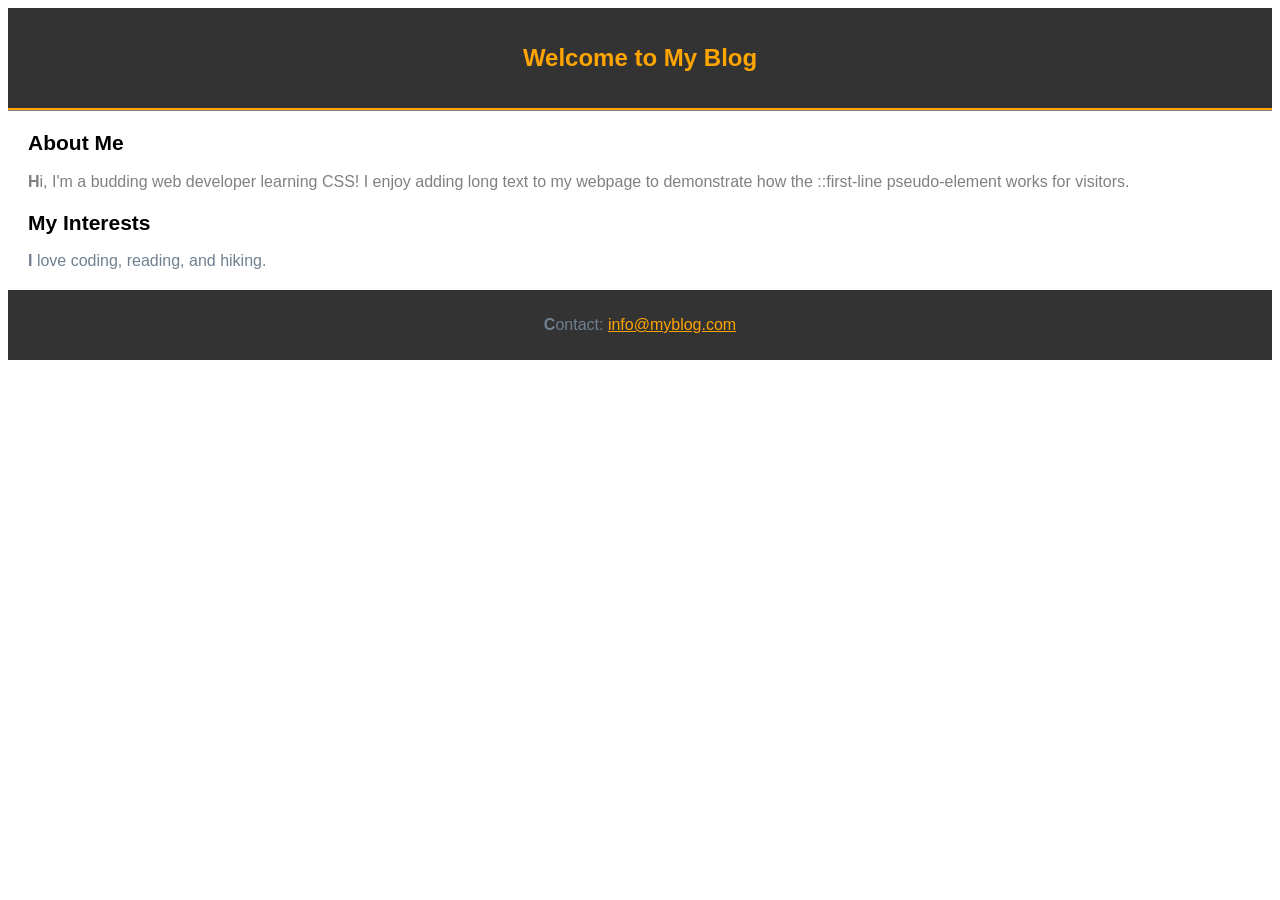
<file: CSS Essentials/Module 1 - CSS Basics/index.html>
<!DOCTYPE html>
<html lang="en">
<head>
    <meta charset="UTF-8">
    <meta name="viewport" content="width=device-width, initial-scale=1.0">
    <title>My Personal Blog</title>
    <link rel="stylesheet" href="styles.css">

    <style>
        p {
            color: slategray;
            font-size: 16px;
        }
    </style>
</head>
<body>
    <header id="header">
        <h1 style="color: blue; font-size: 24px;">Welcome to My Blog</h1>
    </header>
    <main>
        <section>
            <h2>About Me</h2>
            <!-- Inline styles (highest specificity) -->
            <p style="color: gray;">Hi, I'm a budding web developer learning CSS! I enjoy adding long text to my webpage to demonstrate how the ::first-line pseudo-element works for visitors.</p>
        </section>
        <section>
            <h2>My Interests</h2>
            <p>I love coding, reading, and hiking.</p>
        </section>
    </main>
    <footer>
        <p>Contact: <a href="mailto:" target="_blank">info@myblog.com</a></p>
    </footer>
</body>
</html>
</file>
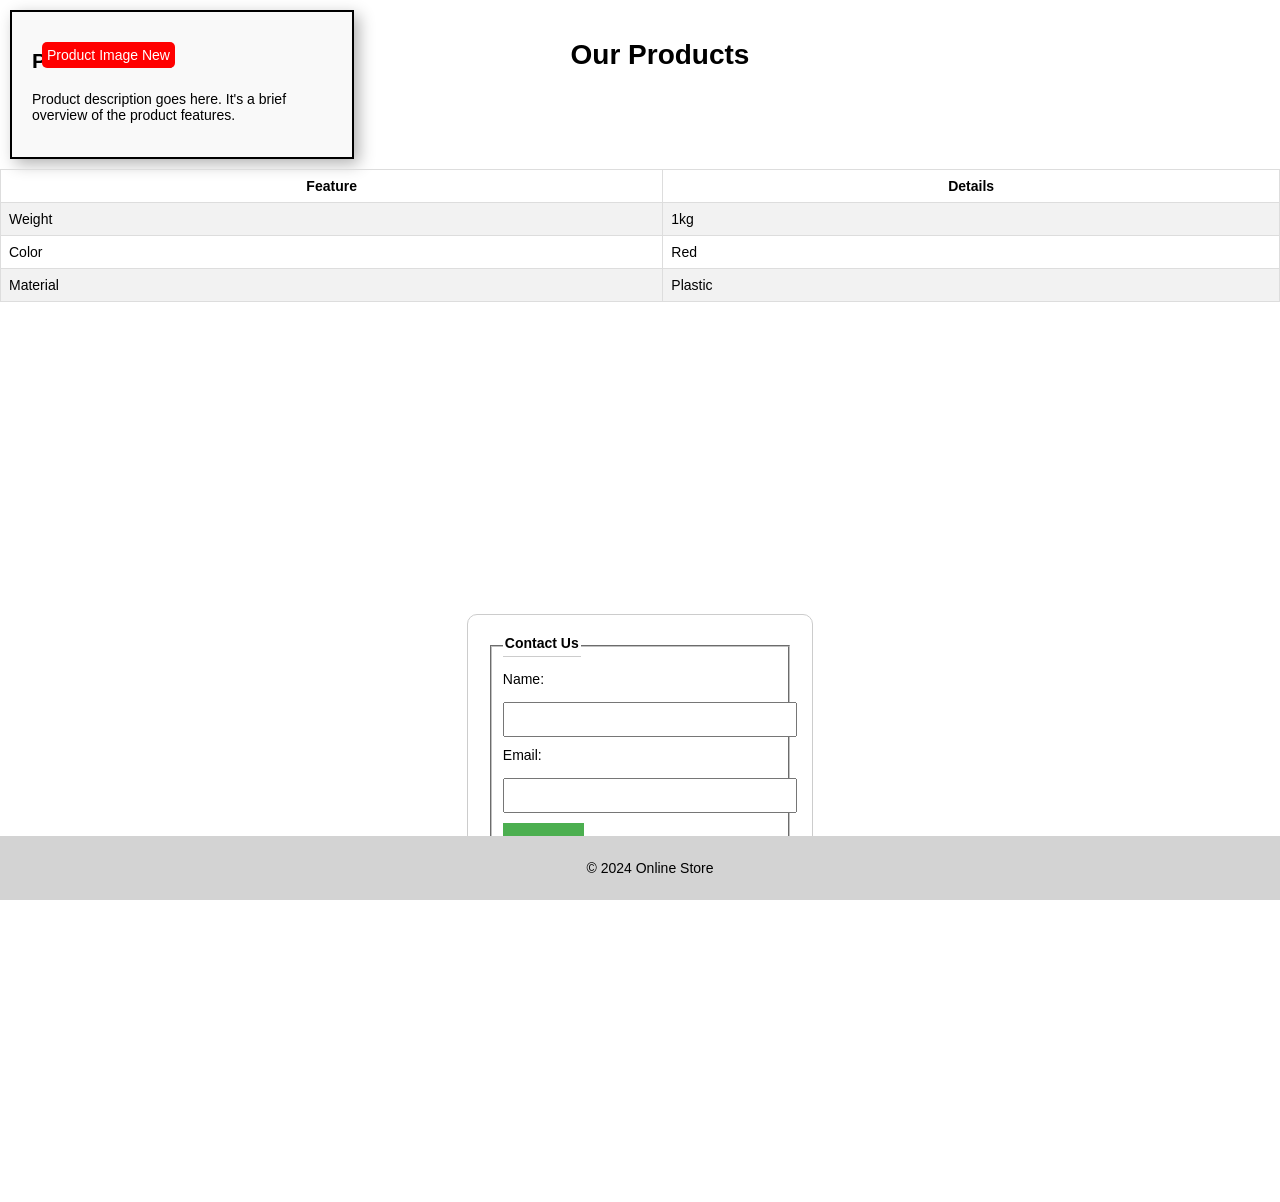
<file: CSS Essentials/Module 3 - The Box Model/index.html>
<!DOCTYPE html>
<html lang="en">
<head>
    <meta charset="UTF-8">
    <meta name="viewport" content="width=device-width, initial-scale=1.0">
    <title>Product Showcase</title>
    <link rel="stylesheet" href="styles.css">
</head>
<body>
    <header>
        <h1>Our Products</h1>
    </header>
    <main>
        <div class="product">
            <div class="product-image">
                
                <span class="badge">Product Image New</span>
            </div>
            <h2>Product Name</h2>
            <p>Product description goes here. It's a brief overview of the product features.</p>
        </div>
        <table class="product-specs">
            <tr><th>Feature</th><th>Details</th></tr>
            <tr><td>Weight</td><td>1kg</td></tr>
            <tr><td>Color</td><td>Red</td></tr>
            <tr><td>Material</td><td>Plastic</td></tr>
        </table>
        <div class="contact-form">
            <form>
                <fieldset>
                    <legend>Contact Us</legend>
                    <label for="name">Name:</label>
                    <input type="text" id="name" name="name">
                    <label for="email">Email:</label>
                    <input type="email" id="email" name="email">
                 <span style='word-wrap: break-word;'><button type="submit">Submit</button></span>
                </fieldset>
            </form>
        </div>
    </main>
    <footer>
        <p>© 2024 Online Store</p>
    </footer>
</body>
</html>
</file>
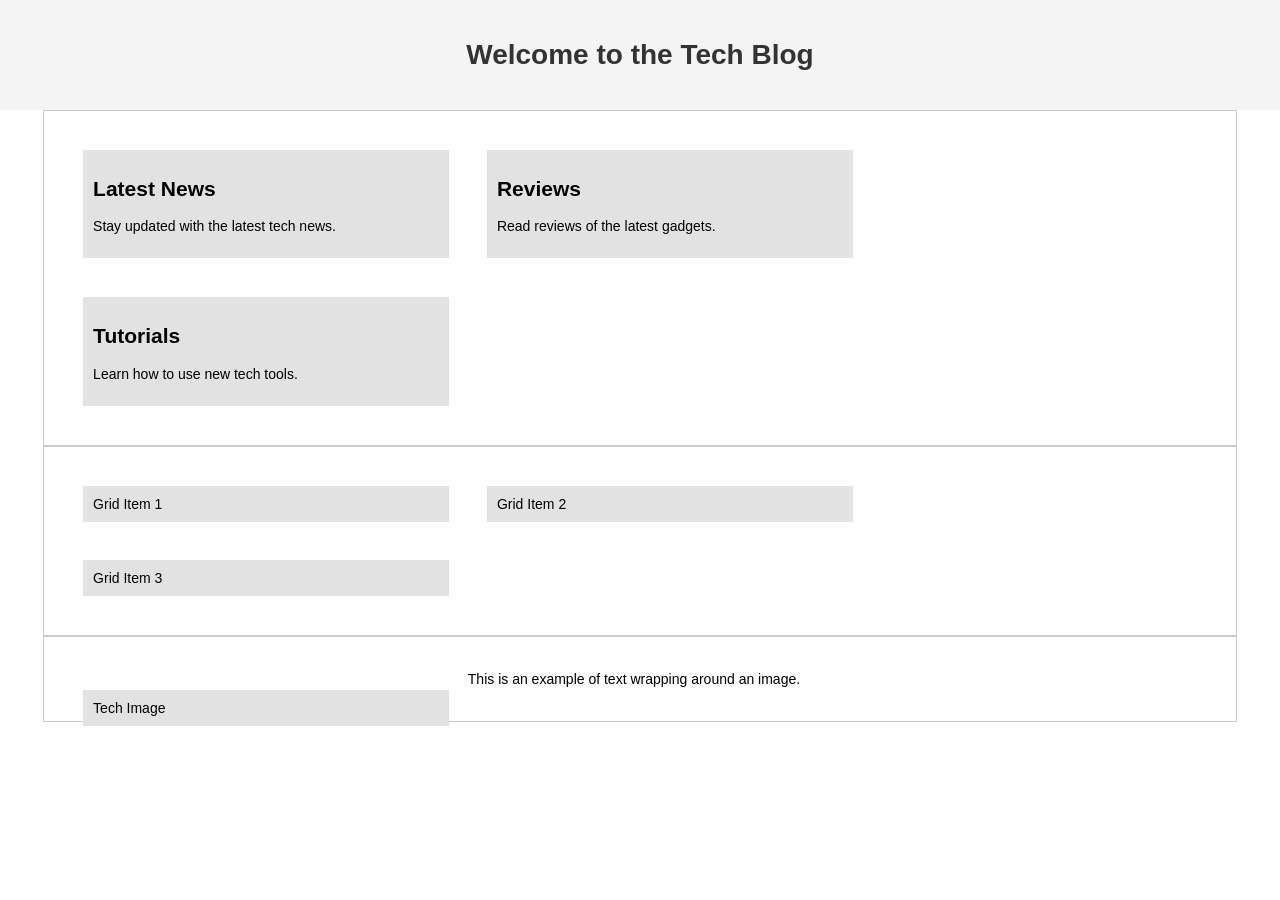
<file: CSS Essentials/Module 4 - Floats and Media Queries/index.html>
<!DOCTYPE html>
<html lang="en">
<head>
    <meta charset="UTF-8">
    <meta name="viewport" content="width=device-width, initial-scale=1.0">
    <title>Tech Blog</title>
    <link rel="stylesheet" href="styles.css">
</head>
<body>
    <header>
        <h1>Welcome to the Tech Blog</h1>
    </header>
    <div class="container">
        <div class="column">
            <h2>Latest News</h2>
            <p>Stay updated with the latest tech news.</p>
        </div>
        <div class="column">
            <h2>Reviews</h2>
            <p>Read reviews of the latest gadgets.</p>
        </div>
        <div class="column">
            <h2>Tutorials</h2>
            <p>Learn how to use new tech tools.</p>
        </div>
        <div class="clearfix"></div>
    </div>
    <div class="container">
        <div class="row">
            <div class="column">Grid Item 1</div>
            <div class="column">Grid Item 2</div>
            <div class="column">Grid Item 3</div>
            <div class="clearfix"></div>
        </div>
    </div>
    <div class="container">
        <div class="post">
            <div class="column">Tech Image</div>
            <p>This is an example of text wrapping around an image.</p>
        </div>
    </div>
</body>
</html>
</file>
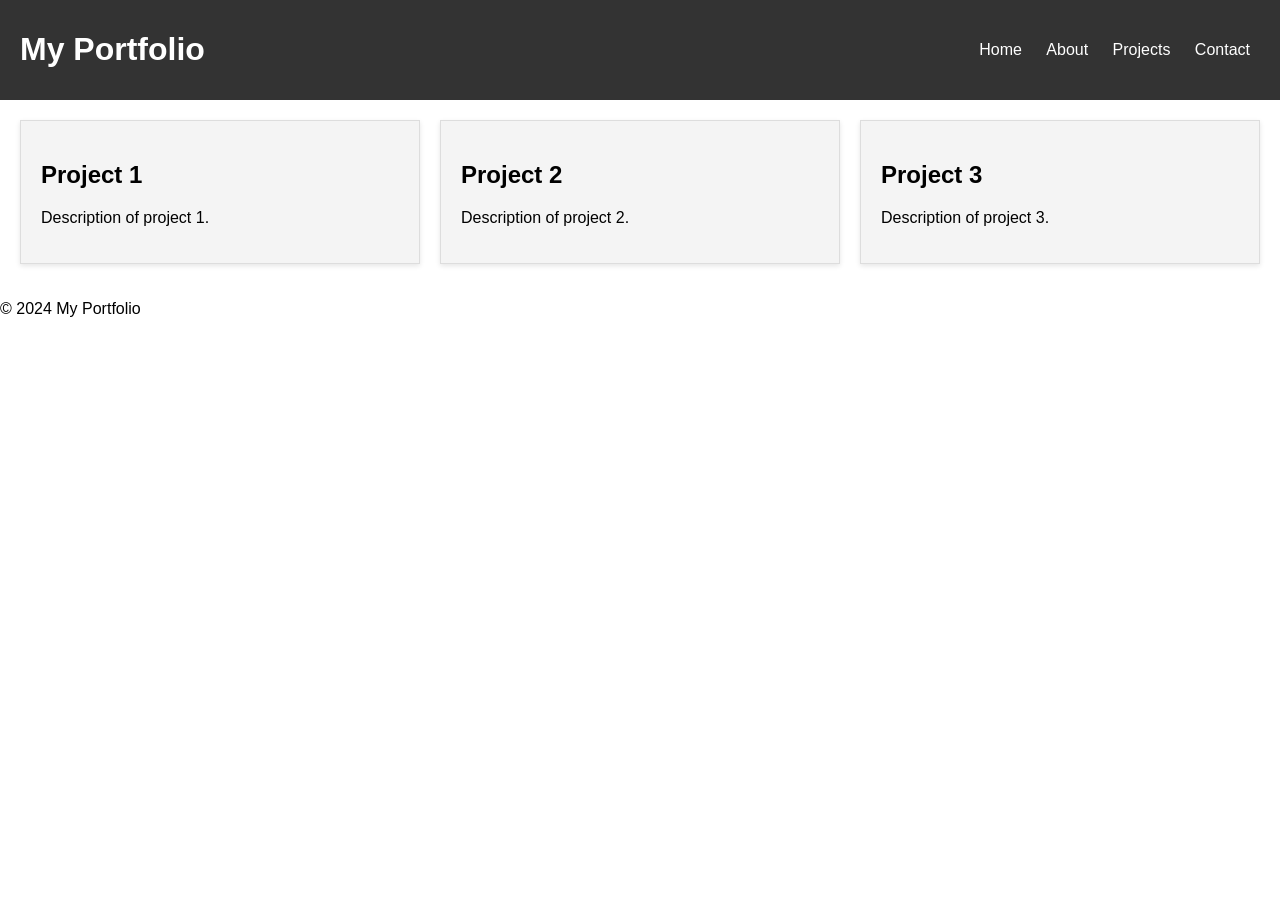
<file: CSS Essentials/Module 5 - Flexbox and CSS Grid/index.html>
<!DOCTYPE html>
<html lang="en">
<head>
    <meta charset="UTF-8">
    <meta name="viewport" content="width=device-width, initial-scale=1.0">
    <title>Portfolio</title>
    <link rel="stylesheet" href="styles.css">
</head>
<body>
    <header>
        <h1>My Portfolio</h1>
        <nav>
            <a href="#">Home</a>
            <a href="#">About</a>
            <a href="#">Projects</a>
            <a href="#">Contact</a>
        </nav>
    </header>
    <main>
        <section class="projects">
            <div class="project-card">
                <h2>Project 1</h2>
                <p>Description of project 1.</p>
            </div>
            <div class="project-card">
                <h2>Project 2</h2>
                <p>Description of project 2.</p>
            </div>
            <div class="project-card">
                <h2>Project 3</h2>
                <p>Description of project 3.</p>
            </div>
        </section>
    </main>
    <footer>
        <p>&copy; 2024 My Portfolio</p>
    </footer>
</body>
</html>
</file>
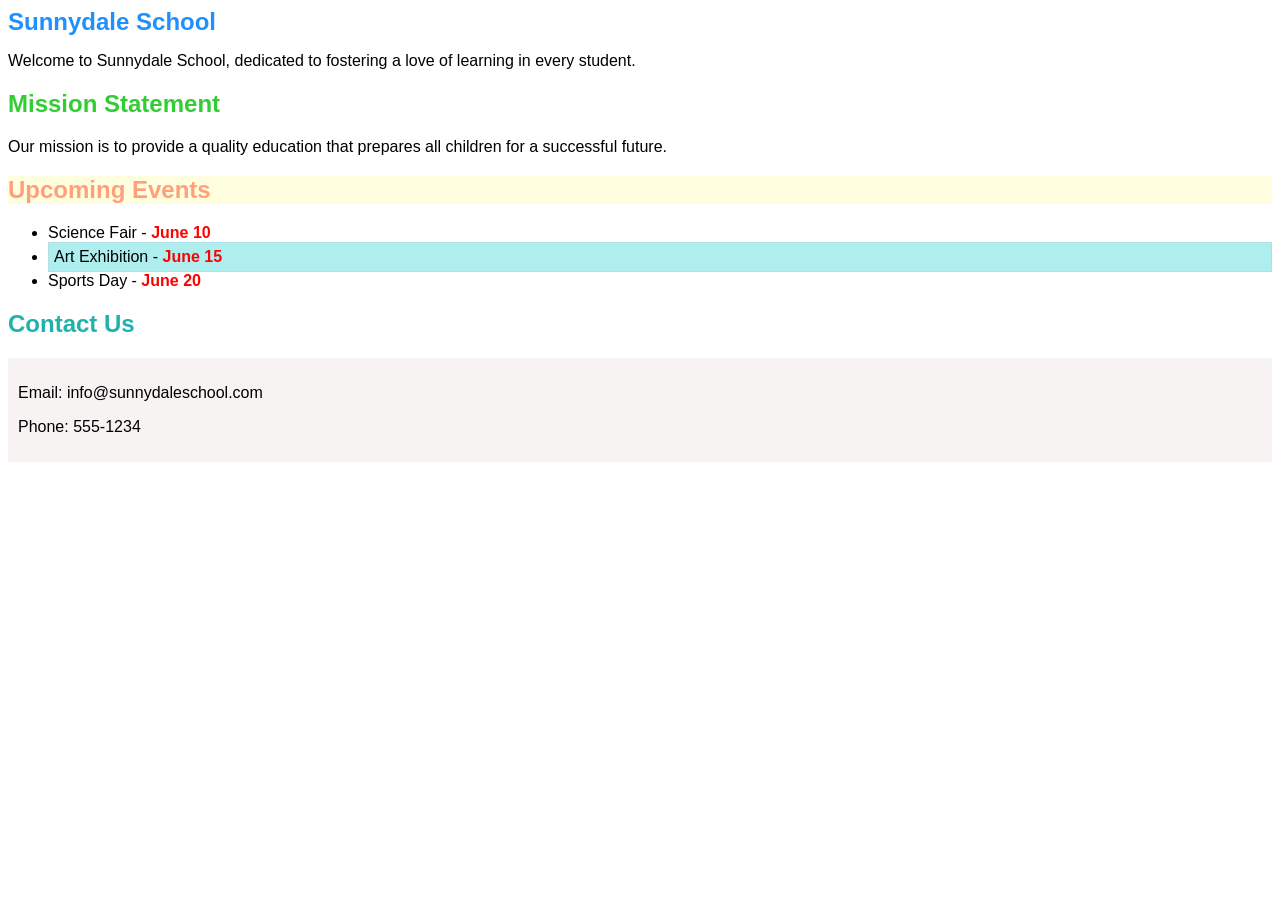
<file: HTML Essentials/Module 4 - Enhancing Web Presentation/index.html>
<html lang="en">
<head>
    <meta charset="UTF-8">
    <title>Sunnydale School</title>

    <style>
        h1 {
            font-size: 24px;
            font-weight: bold;
            color: #1E90FF;
        }

        body {
            font-family: "Arial", sans-serif;
        }

        #mission_statement {
            color: #32CD32;
        }

        #upcoming_events {
            color: #FFA07A;
            background-color: FFFFE0;
        }

        #contact_us {
            color: #20B2AA;
        }

        .outdoor {
            background-color: #AFEEEE;
            padding: 5px;
            border: 1px solid #B0E0E6;
        }

        .section {
            background-color: #f8f3f3;
            padding: 10px;
        }
    </style>
</head>
<body>
    <h1>Sunnydale School</h1>
    <p>Welcome to Sunnydale School, dedicated to fostering a love of learning in every student.</p>
    
    <h2 id="mission_statement">Mission Statement</h2>
    <p>Our mission is to provide a quality education that prepares all children for a successful future.</p>
    
    <h2 id="upcoming_events">Upcoming Events</h2>
    <ul>
        <li data-event-type="indoor" title="Event Type: Indoor">Science Fair - <span style="font-weight: bold; color: red;">June 10</span></li>
        <li class="outdoor" data-event-type="outdoor" title="Event Type: Outdoor">Art Exhibition - <span style="font-weight: bold; color: red;">June 15</span></li>
        <li data-event-type="indoor" title="Event Type: Indoor">Sports Day - <span style="font-weight: bold; color: red;">June 20</span></li>
    </ul>
    
    <h2 id="contact_us">Contact Us</h2>
    <div class="section">
        <p>Email: <span title="Click to copy email">info@sunnydaleschool.com</span></p>
        <p>Phone: <span title="Click to copy phone number">555-1234</span></p>
    </div>
</body>
</html>
</file>
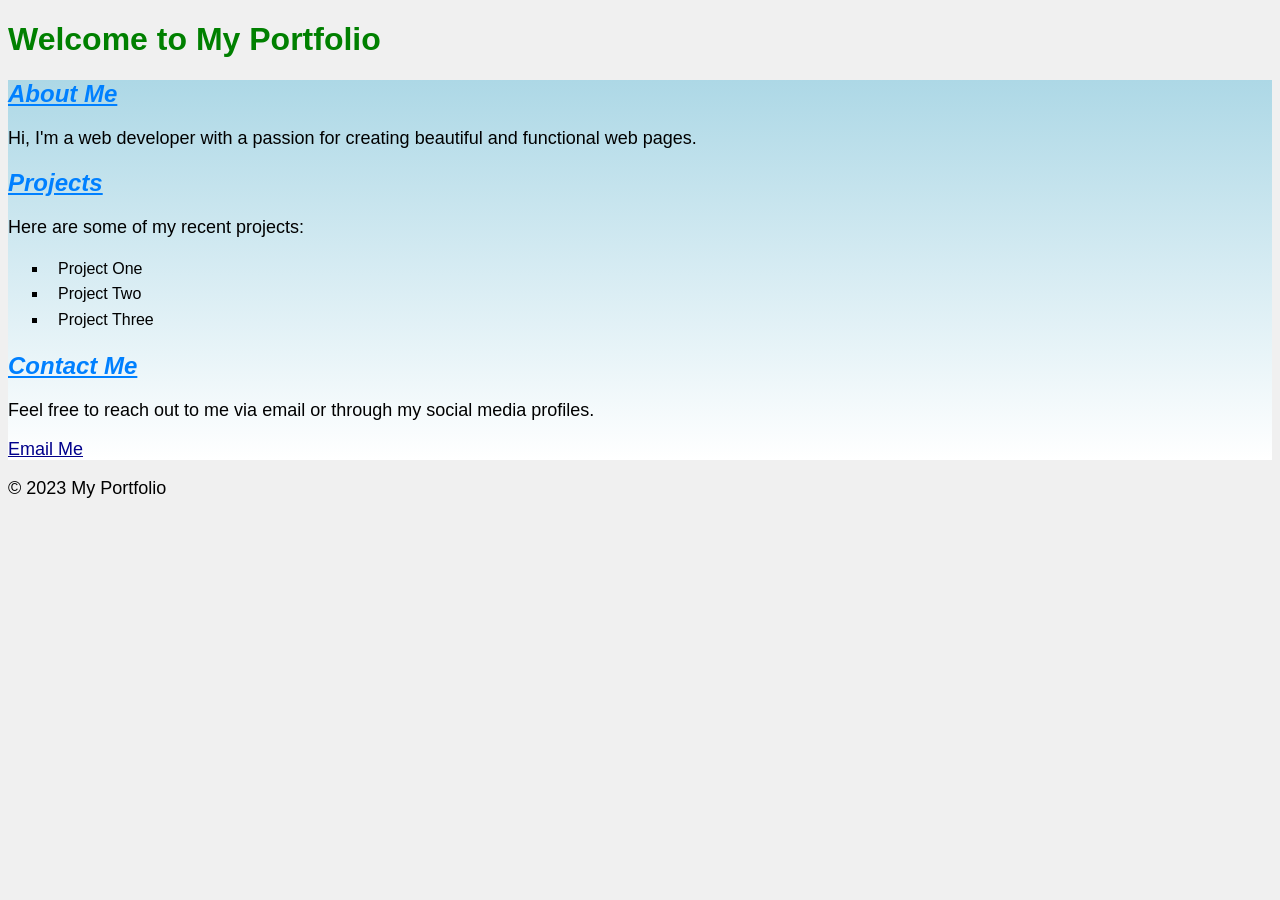
<file: CSS Essentials/Module 2 - Properties and Values/index 1.html>
<!DOCTYPE html>
<html lang="en">
<head>
    <meta charset="UTF-8">
    <meta name="viewport" content="width=device-width, initial-scale=1.0">
    <title>My Portfolio</title>
    <link rel="stylesheet" href="styles.css">
</head>
<body>
    <header id="header">
        <h1>Welcome to My Portfolio</h1>
    </header>
    <main>
        <section>
            <h2>About Me</h2>
            <p>Hi, I'm a web developer with a passion for creating beautiful and functional web pages.</p>
        </section>
        <section>
            <h2>Projects</h2>
            <p>Here are some of my recent projects:</p>
            <ul>
                <li>Project One</li>
                <li>Project Two</li>
                <li>Project Three</li>
            </ul>
        </section>
        <section>
            <h2>Contact Me</h2>
            <p>Feel free to reach out to me via email or through my social media profiles.</p>
            <p><a href="mailto:info@myportfolio.com" target="_blank">Email Me</a></p>
        </section>
    </main>
    <footer>
        <p>© 2023 My Portfolio</p>
    </footer>
</body>
</html>
</file>
<file: CSS Essentials/Module 1 - CSS Basics/styles.css>
/* Your CSS goes here */

/* 3. Apply External Styles */
body {
    font-family: Arial, sans-serif;
    font-size: 14px;
}

/* 4. Organize Your CSS */
/* Base styles */
body {
    font-family: Arial, sans-serif;
    font-size: 14px;
}
/* Header styles */
header {
    background-color: #333333;
    padding: 20px;
    text-align: center;
}
/* Section styles */
section {
    margin: 20px;
}
/* Footer styles */
footer {
    background-color: #333333;
    padding: 10px;
    text-align: center;
}

/* 5. Use Different Selectors */
/* Elemen selector */
h2 {
    color: black;
}
/* Class selector */
.highlight {
    background-color: orange;
    color: white;
    padding: 4px;
}
/* ID selector */
#header {
    border-bottom: 2px solid orange;
}
/* Attribute selector */
a[href^="mailto:"] {
    color: orange;
}
/* Pseudo-class selector */
a:hover {
    color: white;
}
/* Pseudo-element selector */
p::first-letter {
    font-weight: bold;
}
/* Combinator selector */
header + main {
    border-top: 1px solid gray;
}

/* 6. Understand the CSS Cascade and Specificity */
/* External styles */
h1 {
    color: green !important;
}
/* Internal styles */
p {
    color: slategray;
}
/* External styles */
p {
    color: red;
}
#header h1 {
    color: orange !important;
}
</file>
<file: CSS Essentials/Module 3 - The Box Model/styles.css>
/* Your CSS goes here */
body {
    font-family: Arial, sans-serif;
    font-size: 14px;
    margin: 0;
}
.product  {
    width: 300px;
    padding: 20px;
    border: 2px solid #000;
    margin: 10px;
    background-color: #f9f9f9;
    box-shadow: 5px 5px 15px rgba(0, 0, 0, 0.3);
    overflow: hidden;
}

.product-image {
    position: relative;
}

.product-image img {
    width: 100%;
    border-radius: 10px;
}

header {
    background: url('https://edube.org/uploads/media/default/0001/04/products_image.jpg') no-repeat center center;
    background-size: cover;
    padding: 20px;
    text-align: center;
    position: fixed;
    top: 0;
    width: 100%;
}

.contact-form {
    display: flex;
    justify-content: center;
    align-items: center;
    height: 100vh;
}

footer {
    background-color: lightgray;
    padding: 10px;
    text-align: center;
    position: fixed;
    bottom: 0;
    width: 100%;
}

.badge {
    position: absolute;
    top: 10px;
    left: 10px;
    background-color: red;
    color: white;
    padding: 5px;
    border-radius: 5px;
}

.product-specs {
    width: 100%;
    border-collapse: collapse;
}

.product-specs th, .product-specs td {
    border: 1px solid #ddd;
    padding: 8px;
}

.product-specs tr:nth-child(even) {
    background-color: #f2f2f2;
}

.product-specs tr:hover {
    background-color: #ddd;
}

.contact-form form {
    border: 1px solid #ccc;
    padding: 20px;
    border-radius: 10px;
}

.contact-form legend {
    font-weight: bold;
    border-bottom: 1px solid #ccc;
    padding-bottom: 5px;
    margin-bottom: 10px;
}

.contact-form label {
    display: block;
    margin-bottom: 10px;
}

.contact-form input {
    width: 100%;
    padding: 8px;
    margin-bottom: 10px;
    margin-top: 5px;
}

.contact-form button {
    background-color: #4CAF50;
    color: white;
    padding: 10px 20px;
    border: none;
    cursor: pointer;
}

.contact-form button:hover {
    background-color: #45a049;
}
</file>
<file: CSS Essentials/Module 4 - Floats and Media Queries/styles.css>
/* Your CSS goes here */
body {
    font-family: Arial, sans-serif;
    font-size: 14px;
    margin: 0;
    padding: 0;
}

.container {
    width: 90%;
    margin: 0 auto;
    padding: 20px;
    border: 1px solid #ccc;
}

.column {
    float: left;
    width: 30%;
    margin: 1.66%;
    background-color: #e2e2e2;
    padding: 10px;
}

.clearfix::after {
    content: "";
    display: table;
    clear: both;
}

header {
    background-color: #f4f4f4;
    color: #333;
    padding: 20px;
    text-align: center;
}

@media (max-width: 768px) {
    .column {
        width: 100%;
        margin: 0 0 20px 0;
        float: none;
    }
}

.row {
    overflow: hidden;
}

.post img {
    float: left;
    width: 50%;
    margin-right: 10px;
}
</file>
<file: CSS Essentials/Module 5 - Flexbox and CSS Grid/styles.css>
/* Your CSS goes here */
body {
    font-family: Arial, Helvetica, sans-serif;
    margin: 0;
    padding: 0;
}

header {
    display: flex;
    justify-content: space-between;
    align-items: center;
    background-color: #333;
    color: white;
    padding: 10px 20px;
}

nav a {
    color: white;
    text-decoration: none;
    margin: 0 10px;
}

nav a:hover {
    text-decoration: underline;
}

.projects {
    display: grid;
    grid-template-columns: repeat(3, 1fr);
    gap: 20px;
    padding: 20px;
}

.project-card {
    padding: 20px;
    background-color: #f4f4f4;
    border: 1px solid #ddd;
    box-shadow: 0 2px 5px rgba(0, 0, 0, 0.1);
}

@media (max-width: 768px) {
    .projects {
        grid-template-columns: repeat(1, 1fr);
    }

    nav {
        flex-direction: column;
        align-items: flex-start;
    }

    nav a {
        margin: 5px 0;
    }
}
</file>
<file: CSS Essentials/Module 2 - Properties and Values/styles.css>
/* Your CSS goes here */
/* 1. Apply Colors */
h1 {
    color: rgb(0, 128, 0);
}

body {
    background-color: #f0f0f0;
}

h2 {
    color: hsl(210, 100%, 50%);
}

header {
    background-color: cmyk(0, 100, 100, 0);
}

/* 2. Background Properties */
header {
    background-image: url("https://edube.org/uploads/media/default/0001/04/portfolio.jpg");
    background-repeat: no-repeat;
    background-position: center;
}

main {
    background: linear-gradient(to bottom, lightblue, white);
}

/* 3. Text Styling */
body {
    font-family: Arial, sans-serif;
}

p {
    font-size: 18px;
}

h2 {
    font-style: italic;
    text-decoration: underline;
}

/* 4. List Properties */
ul {
    list-style-type: square;
}

li {
    line-height: 1.6;
    padding-left: 10px;
}

/* 5. Hyperlink Properties */
a {
    color: darkblue;
}

a:visited {
    color: purple;
}

a:hover {
    color: red;
}

/* 6.Image Properties */
img {
    width: 100%;
    max-width: 600px;
    border-radius: 10px;
    box-shadow: 5px 5px 10px gray;
}
</file>
